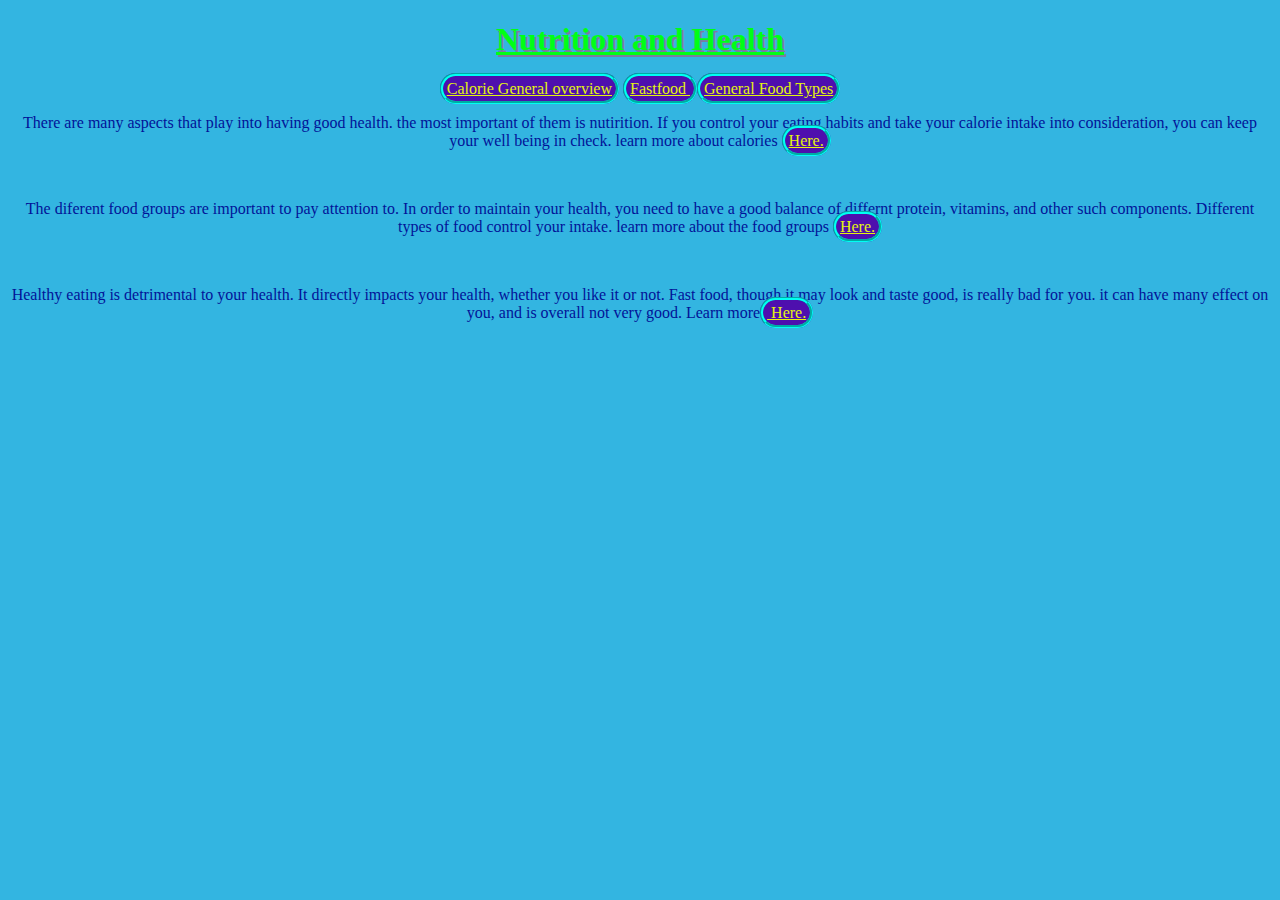
<file: index.html>
<!DOCTYPE html>
<html>
  <head>
    <link rel="stylesheet" href="mainstyle.css">
  </head>
  <body>
    <h1>Nutrition and Health</h1>
    <a id="cal" href="Cal.html" alt="calories">Calorie General overview</a> 
    <a  href="fastfood.html" alt="why fast food is bad"> Fastfood </a> 
    <a href="food.html" alt="General food groups">General Food Types</a>
    <p>There are many aspects that play into having good health. the most important of them is nutirition. If you control your eating habits and take your calorie intake into consideration, you can keep your well being in check. learn more about calories <a clas="cal" href="Cal.html" alt="calorie info">Here.</a> </p>
    <br>
    <p>The diferent food groups are important to pay attention to. In order to maintain your health, you need to have a good balance of differnt protein, vitamins, and other such components. Different types of food control your intake. learn more about the food groups <a class="fg" href="food.html" alt="different food groups"> Here. </a></p>
    <br>
    <p>Healthy eating is detrimental to your health. It directly impacts your health, whether you like it or not. Fast food, though it may look and taste good, is really bad for you. it can have many effect on you, and is overall not very good. Learn more<a  class="ff" href="fastfood.html" alt="why fast food is bad"> Here. </a></p>
  </body>
</html>
</file>
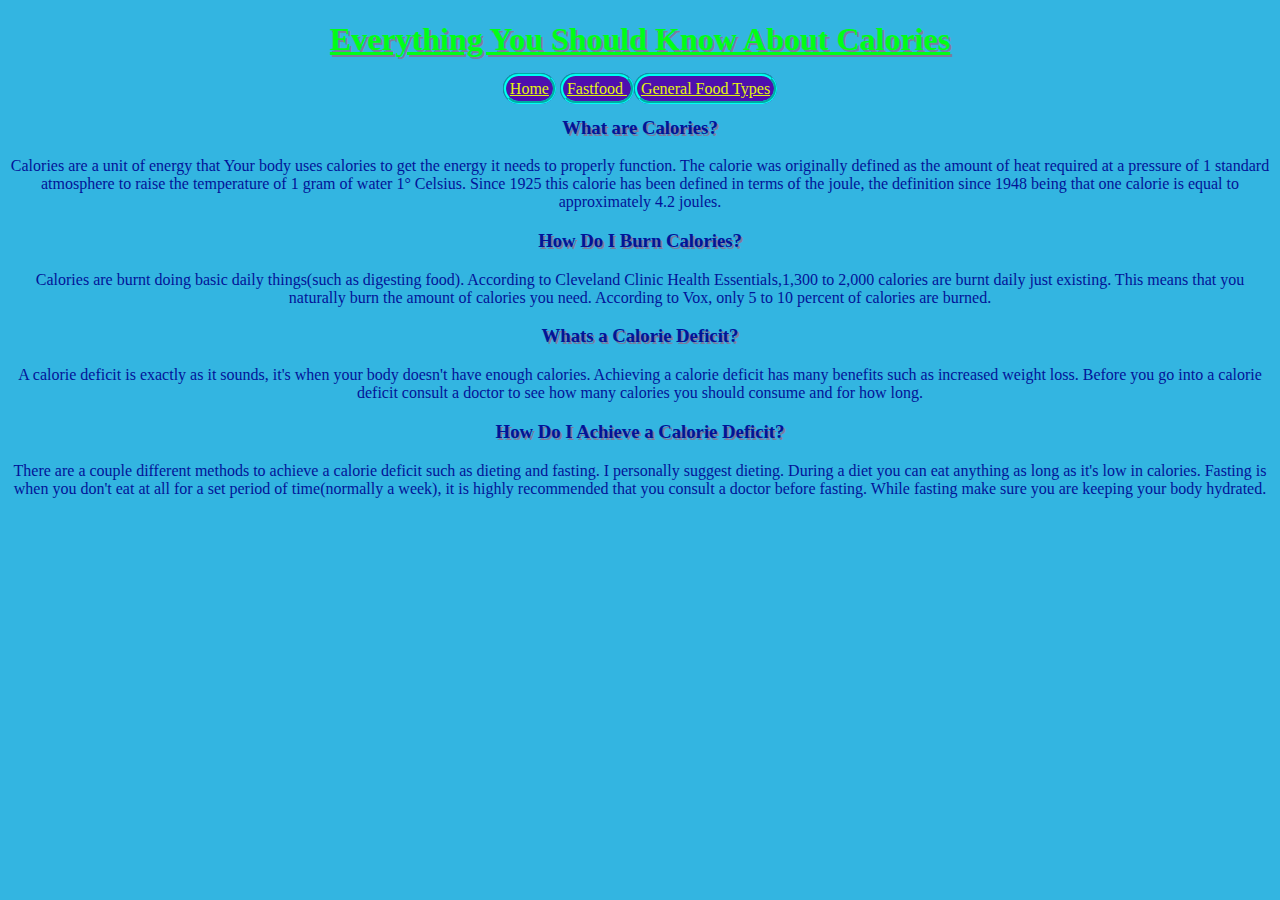
<file: Cal.html>
<!DOCTYPE html>
<html>
  <head>
    <link rel="stylesheet" href="mainstyle.css">    
  </head>
  <body>
    <h1>Everything You Should Know About Calories</h1>
    <a href="index.html" alt="home">Home</a>
    <a href="fastfood.html" alt="why fast food is bad"> Fastfood </a> 
    <a href="food.html" alt="General food groups">General Food Types</a>
    <h3><p class="sub"> What are Calories?</p></h3>
    <p class="para">Calories are a unit of energy that Your body uses calories to get the energy it needs to properly function. The calorie was originally defined as the amount of heat required at a pressure of 1 standard atmosphere to raise the temperature of 1 gram of water 1° Celsius. Since 1925 this calorie has been defined in terms of the joule, the definition since 1948 being that one calorie is equal to approximately 4.2 joules.</p> 

    <h3><p class="sub">How Do I Burn Calories?</p></h3>

    <p class="para">Calories are burnt doing basic daily things(such as digesting food). According to Cleveland Clinic Health Essentials,1,300 to 2,000 calories are burnt daily just existing. This means that you naturally burn the amount of calories you need. According to Vox, only 5 to 10 percent of calories are burned.</p>

    <h3><p class="sub">Whats a Calorie Deficit?</p></h3>
    <p class="para">A calorie deficit is exactly as it sounds, it's when your body doesn't have enough calories. Achieving a calorie deficit has many benefits such as increased weight loss. Before you go into a calorie deficit consult a doctor to see how many calories you should consume and for how long.</p>

    <h3><p class="sub">How Do I Achieve a Calorie Deficit?</p></h3>
    <p class="para">There are a couple different methods to achieve a calorie deficit such as dieting and fasting. I personally suggest dieting. During a diet you can eat anything as long as it's low in calories. Fasting is when you don't eat at all for a set period of time(normally a week), it is highly recommended that you consult a doctor before fasting. While fasting make sure you are keeping your body hydrated.</p>
    </body>
    </html>
</file>
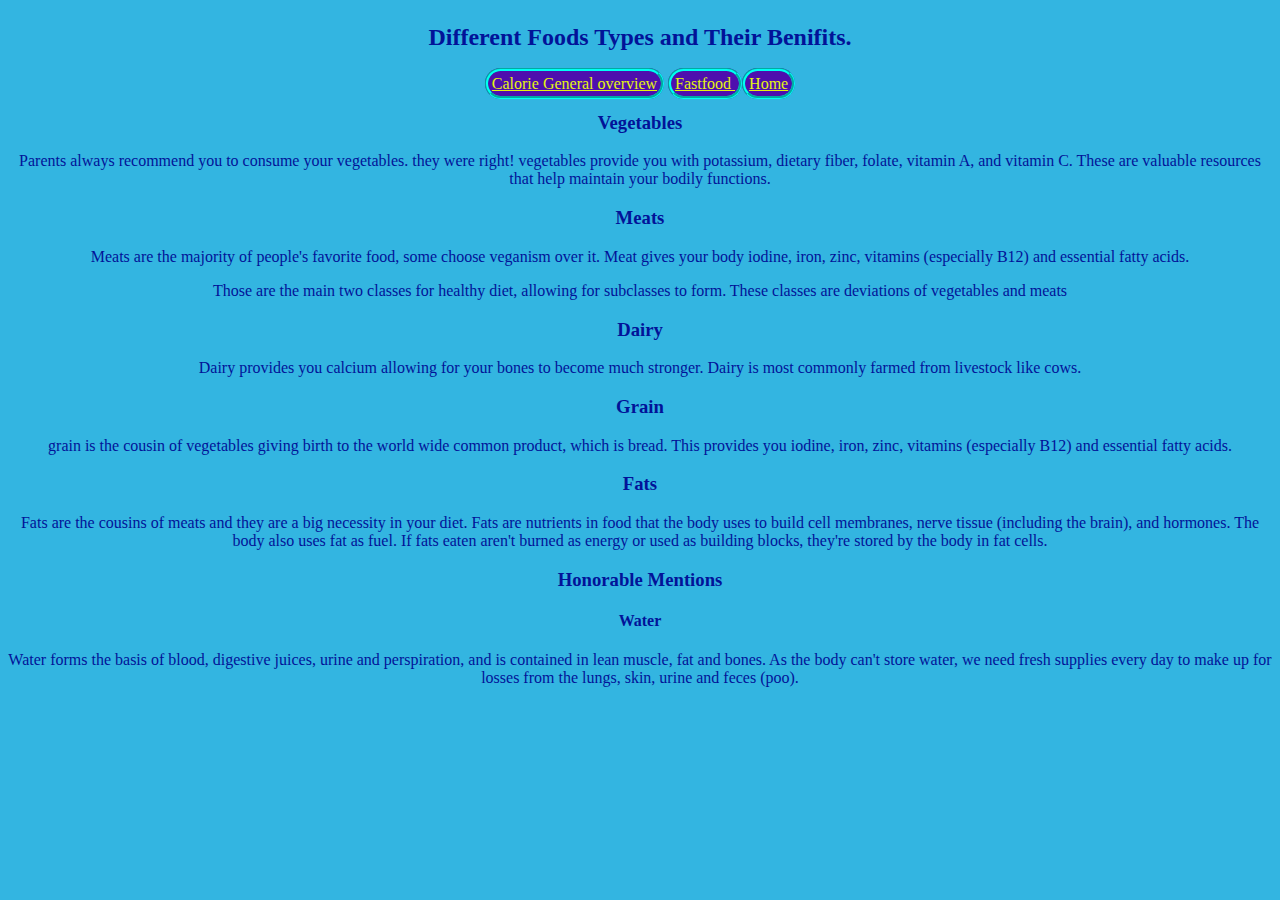
<file: food.html>
<!DOCTYPE html>
<html>
  <head>
    <link rel="stylesheet" href="mainstyle.css">
  </head>
  <body>
    <h2><p>Different Foods Types and Their Benifits.</p></h2>
    <a id="cal" href="Cal.html" alt="calories">Calorie General overview</a> 
    <a  href="fastfood.html" alt="why fast food is bad"> Fastfood </a> 
    <a href="index.html" alt="home">Home</a>
    <li><p><h3>Vegetables</h3><p/></li>
    <p> Parents always recommend you to consume your vegetables. they were right! vegetables provide you with potassium, dietary fiber, folate, vitamin A, and vitamin C. These are valuable resources that help maintain your bodily functions.</p>

    <li><p><h3>Meats</h3><p/></li>
    <p> Meats are the majority of people's favorite food, some choose veganism over it. Meat gives your body iodine, iron, zinc, vitamins (especially B12) and essential fatty acids.</p>

    <p> Those are the main two classes for healthy diet, allowing for subclasses to form. These classes are deviations of vegetables and meats</p>

    <li><p><h3>Dairy</h3><p/></li>
    <p> Dairy provides you calcium allowing for your bones to become much stronger. Dairy is most commonly farmed from livestock like cows.</p>

    <li><p><h3> Grain</h3><p/></li>
    <p>grain is the cousin of vegetables giving birth to the world wide common product, which is bread. This provides you iodine, iron, zinc, vitamins (especially B12) and essential fatty acids.</p>

    <li><p><h3>Fats</h3><p/></li>
    <p>Fats are the cousins of meats and they are a big necessity in your diet. Fats are nutrients in food that the body uses to build cell membranes, nerve tissue (including the brain), and hormones. The body also uses fat as fuel. If fats eaten aren't burned as energy or used as building blocks, they're stored by the body in fat cells.</p>

    <li><p><h3>Honorable Mentions</h3><p/></li>
    <p><h4>Water</h4><p/>
    <p>Water forms the basis of blood, digestive juices, urine and perspiration, and is contained in lean muscle, fat and bones. As the body can't store water, we need fresh supplies every day to make up for losses from the lungs, skin, urine and feces (poo).</p>
  </body>
</html>
</file>
<file: mainstyle.css>
h1 {
  color: #00ff15;
  text-decoration: underline;
  text-decoration-color: #00ff15;
  text-shadow: 2px 2px rgb(124 , 123 ,159);
}

body {
  color: #021398;
  text-align: center;
  background-color: #33b5e1;
}
a{
  border-color: #00fff3;
  border-style: groove;
  background-color: #4e0fae;
  padding: 4px;
  border-radius: 100px;
  color: #e4f50f;
}
  .para {
    color:#021398;  
  }
  .sub {
    color:#021398;
    text-shadow: 2px 2px rgb(123,123,159);
  }
</file>
